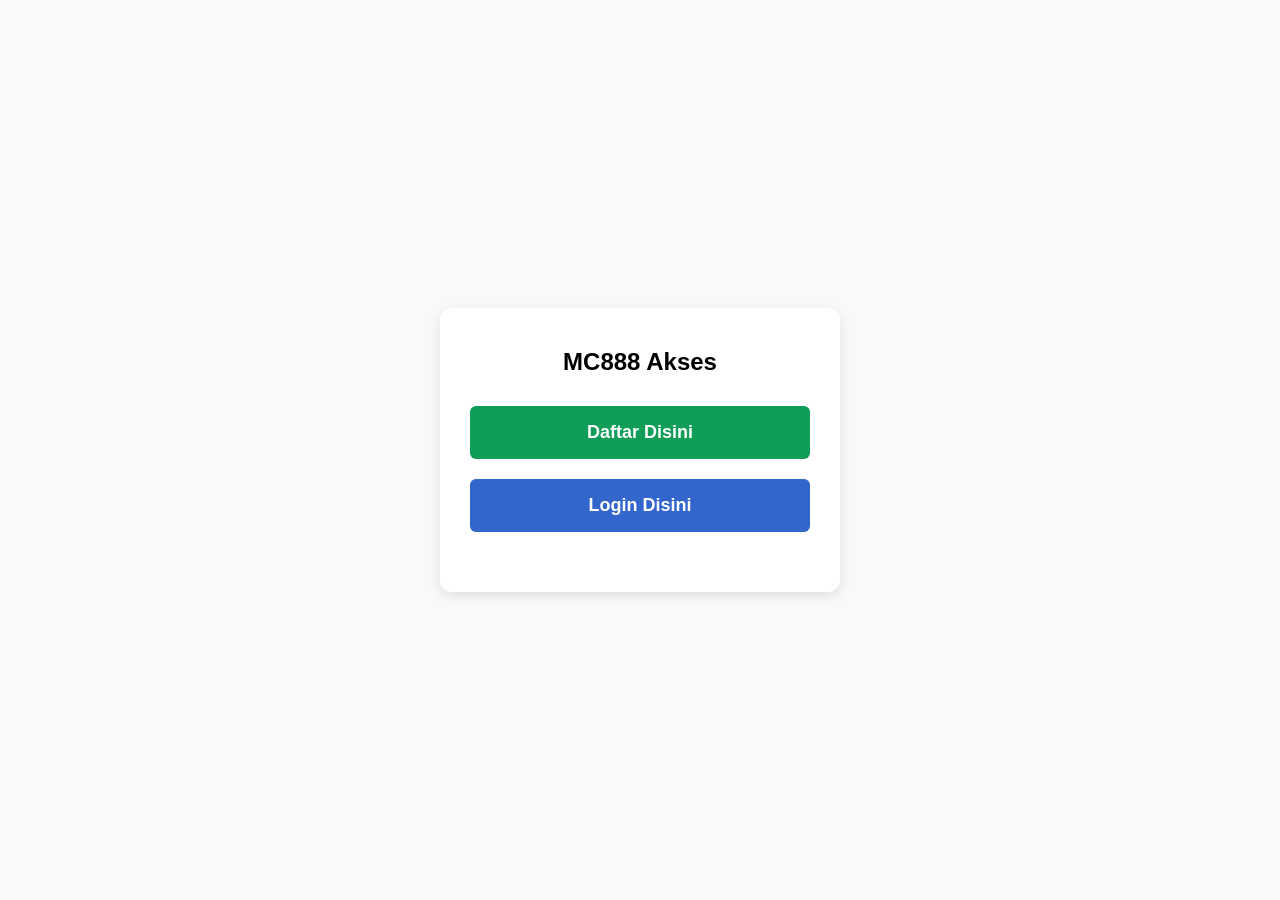
<file: amp.html>
<!doctype html>
<html amp lang="id">

<head>
  <meta charset="utf-8">
  <title>MC888 Next-Gen: Inovasi Fitur Digital & Sistem Login Terbaru</title>
  <meta name="description"
    content="Selamat datang di pembaruan terbaru MC888. Kami menghadirkan teknologi platform masa kini dengan sistem keamanan berlapis dan antarmuka yang jauh lebih elegan untuk pengalaman Anda.">
  <link rel="canonical" href="https://mail.hotelhelliniko.gr/">
  <meta name="viewport" content="width=device-width,minimum-scale=1,initial-scale=1">
  <style amp-boilerplate>
    body {
      -webkit-animation: -amp-start 8s steps(1, end) 0s 1 normal both;
      -moz-animation: -amp-start 8s steps(1, end) 0s 1 normal both;
      -ms-animation: -amp-start 8s steps(1, end) 0s 1 normal both;
      animation: -amp-start 8s steps(1, end) 0s 1 normal both
    }

    @-webkit-keyframes -amp-start {
      from {
        visibility: hidden
      }

      to {
        visibility: visible
      }
    }

    @-moz-keyframes -amp-start {
      from {
        visibility: hidden
      }

      to {
        visibility: visible
      }
    }

    @-ms-keyframes -amp-start {
      from {
        visibility: hidden
      }

      to {
        visibility: visible
      }
    }

    @-o-keyframes -amp-start {
      from {
        visibility: hidden
      }

      to {
        visibility: visible
      }
    }

    @keyframes -amp-start {
      from {
        visibility: hidden
      }

      to {
        visibility: visible
      }
    }
  </style><noscript>
    <style amp-boilerplate>
      body {
        -webkit-animation: none;
        -moz-animation: none;
        -ms-animation: none;
        animation: none
      }
    </style>
  </noscript>
  <style amp-custom>
    body {
      font-family: -apple-system, BlinkMacSystemFont, "Segoe UI", Roboto, Helvetica, Arial, sans-serif;
      background-color: #f8f9fa;
      display: flex;
      justify-content: center;
      align-items: center;
      height: 100vh;
      margin: 0;
    }

    .container {
      background: #ffffff;
      padding: 40px 30px;
      border-radius: 12px;
      box-shadow: 0 4px 12px rgba(0, 0, 0, 0.1);
      width: 90%;
      max-width: 400px;
      text-align: center;
      box-sizing: border-box;
    }

    .container h1 {
      margin-top: 0;
      margin-bottom: 30px;
      color: #000000;
      font-size: 24px;
    }

    a.btn {
      display: block;
      width: 100%;
      padding: 16px;
      margin-bottom: 20px;
      border-radius: 6px;
      text-decoration: none;
      font-weight: bold;
      color: #ffffff;
      font-size: 18px;
      box-sizing: border-box;
      transition: background-color 0.3s ease;
    }

    .btn-daftar {
      background-color: #0F9D58;
      /* Wikipedia CTA Green */
    }

    .btn-login {
      background-color: #3366cc;
      /* Wikipedia Primary Blue */
      margin-bottom: 0;
    }

    .btn-daftar:hover,
    .btn-daftar:active {
      background-color: #0b7843;
    }

    .btn-login:hover,
    .btn-login:active {
      background-color: #2851a3;
    }
  </style>
  <script async src="https://cdn.ampproject.org/v0.js"></script>
</head>

<body>
  <div class="container">
    <h1>MC888 Akses</h1>
    <a href="https://go.springtrap.xyz/PxWlCG" class="btn btn-daftar">Daftar Disini</a>
    <a href="https://go.springtrap.xyz/PxWlCG" class="btn btn-login">Login Disini</a>
  </div>
</body>

</html>
</file>
